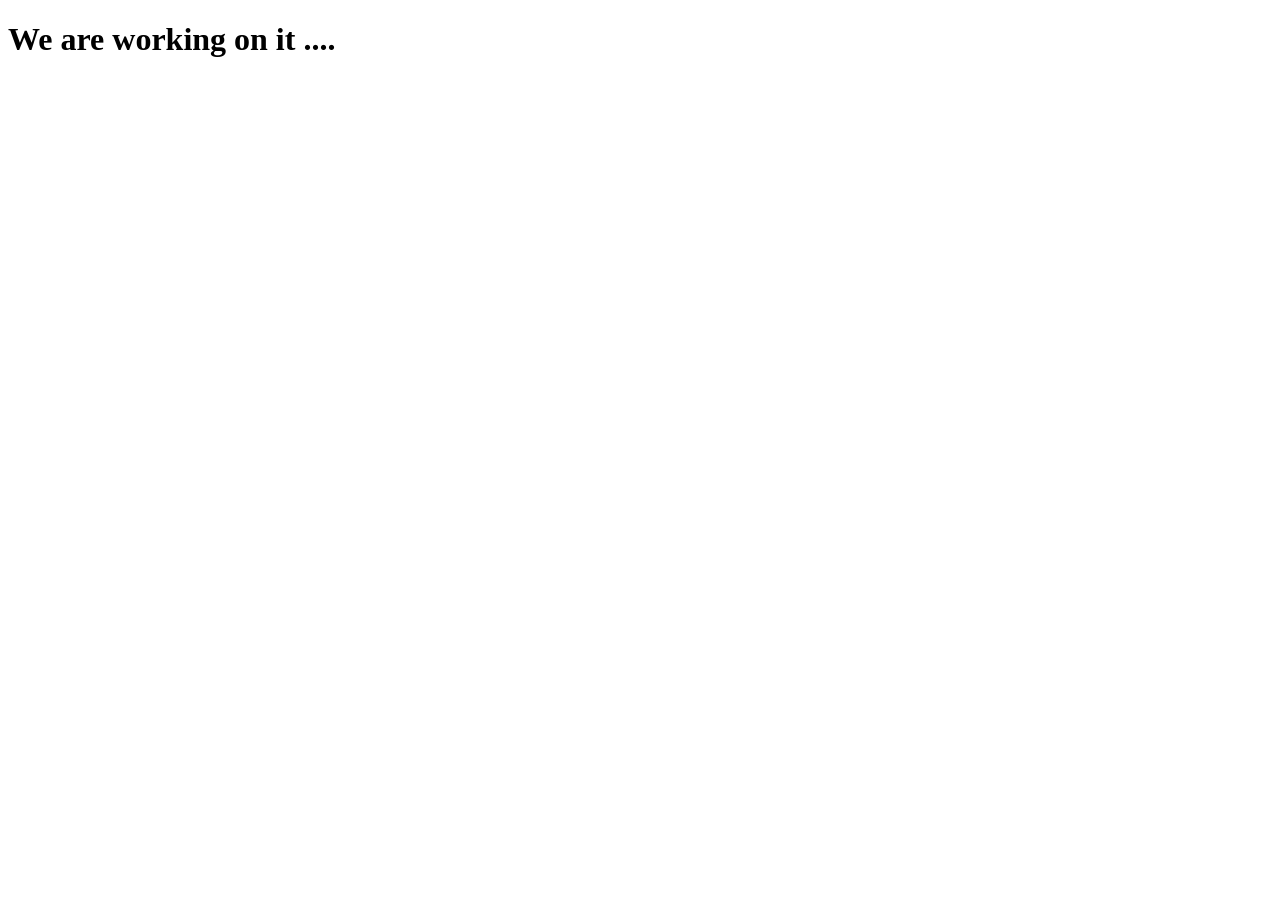
<file: coming-soon.html>
<!DOCTYPE html>
    <html lang="en">
    <head>
        <meta charset="UTF-8">
        <meta name="viewport" content="width=device-width, initial-scale=1.0">
        <title>Coming Soon</title>
    </head>
    <body>
        <h1>We are working on it ....</h1>
    </body>
    </html>
</file>
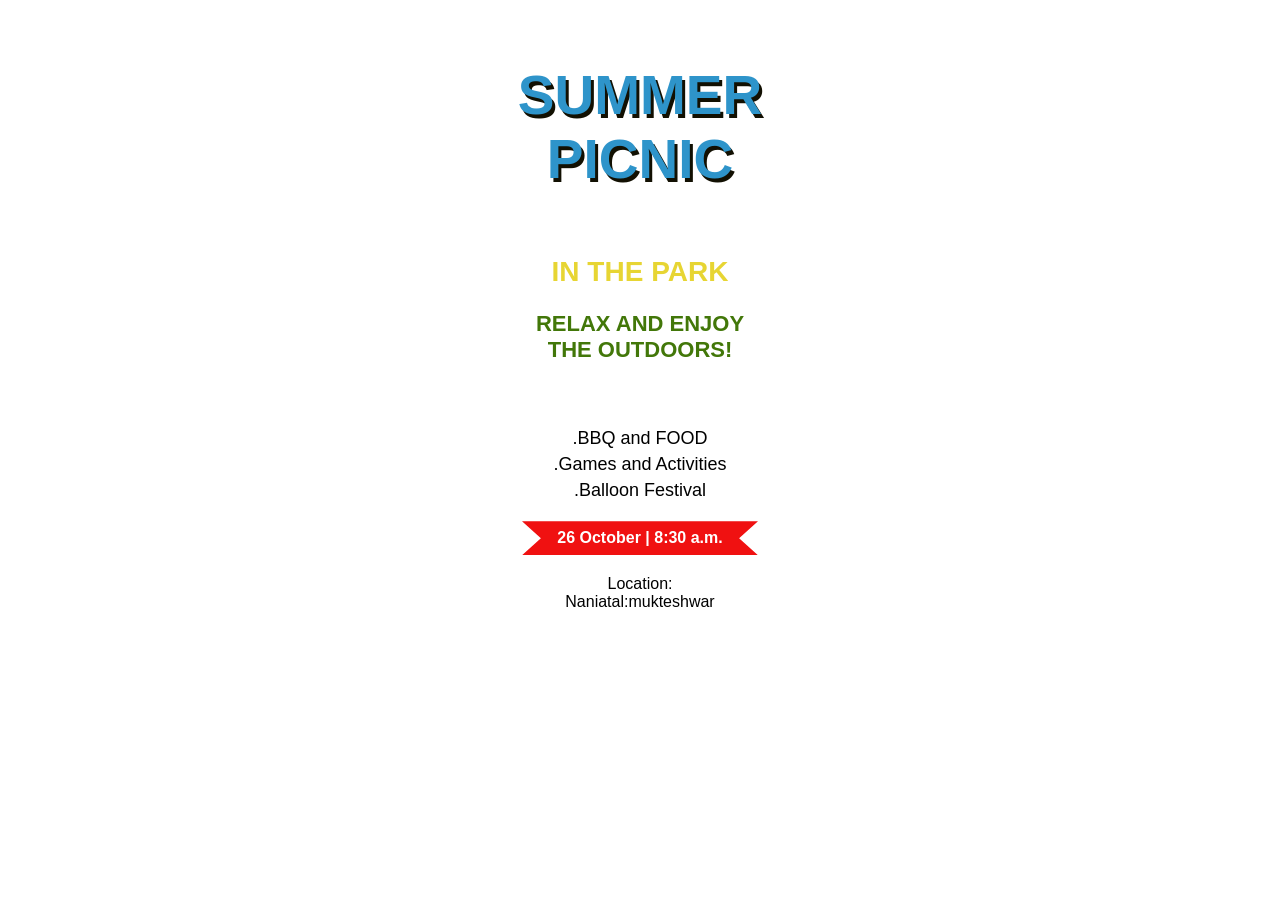
<file: picnic-post.html>
<!DOCTYPE html>
<html>
<head>
    <title>Summer Picnic</title>
    <link rel="stylesheet" href="picnic.css">
</head>
<body>
    <div class="poster">
        <h1>SUMMER<br>PICNIC</h1>
        <h2>IN THE PARK</h2>
        <h3>RELAX AND ENJOY<br>THE OUTDOORS!</h3>

        <div class="details">
            <p> .BBQ and FOOD</p>
            <p> .Games and Activities</p>
            <p> .Balloon Festival</p>
        </div>

        <h4>26 October | 8:30 a.m.</h4>

        <p>Location:<br>
        Naniatal:mukteshwar</p>
    </div>
</body>
</html>
</file>
<file: picnic.css>
body {
        background-color: white;
        font-family: Arial;
    }

    .poster {
        background-image:url("https://cdn.discordapp.com/attachments/1554353493710741504/1563317596642611280/IMG-20261024-WA0009_1.jpg?ex=6ade81f8&is=6add3078&hm=772a76ecca4b2a5f27e7382a59aff2f0bc067143f9966169963d59076345c74b");
        background-size: 100% 100%;
        width: 600px;
        height: 900px;
        margin: auto;
        text-align: center;
        padding-top: 40px;
        box-sizing: border-box;
    }

    h1 {
        font-size: 55px;
        color: rgb(46, 148, 202);
        text-shadow: 3px 4px rgb(18, 16, 2);
        margin: 15px 0;
    }

    h2 {
        color: rgb(231, 213, 51);
        font-size: 28px;
        margin-top: 65px;
    }

    h3 {
        color: rgb(66, 119, 9);
        font-size: 22px;
        margin-top: 15px;
    }

    .details {
        margin-top: 65px;
        font-size: 18px;
    }

    .details p {
        margin: 5px;
    }

    h4 {
        background-color: #f01111;
        color: white;
        width: 220px;
        padding: 8px;
        font-size: 16px;
        text-align: center;
        margin: 20px auto;
        clip-path: polygon(
        0 0,
        100% 0,
        92% 50%,
        100% 100%,
        0 100%,
        8% 50%
        );
    }
</file>
